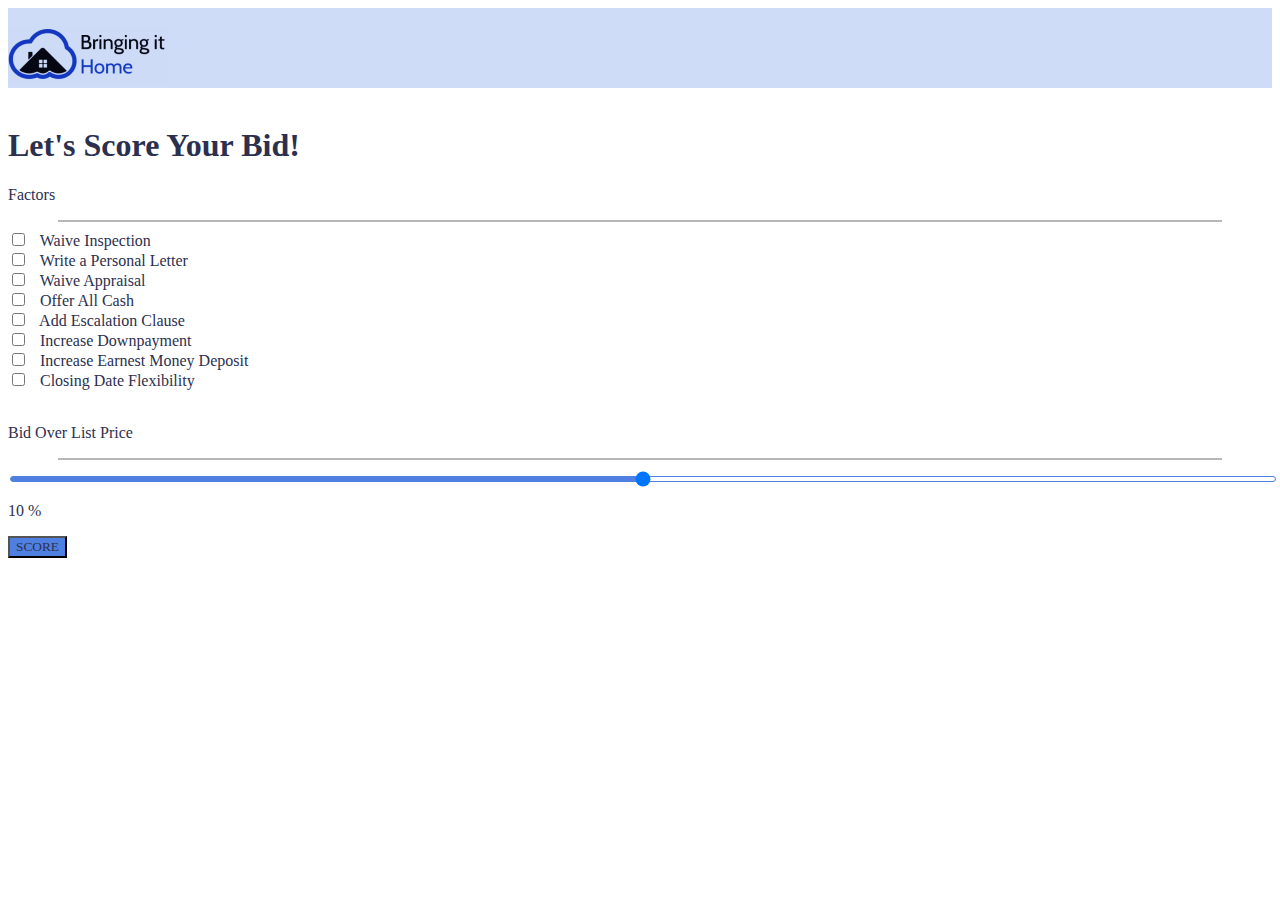
<file: bidding.html>
<!DOCTYPE html>
<html>
<head>
    <link href="https://cdn.jsdelivr.net/npm/bootstrap@5.0.0-beta3/dist/css/bootstrap.min.css" rel="stylesheet" integrity="sha384-eOJMYsd53ii+scO/bJGFsiCZc+5NDVN2yr8+0RDqr0Ql0h+rP48ckxlpbzKgwra6" crossorigin="anonymous">
    <link rel='stylesheet' href='css/styles_bidding.css'>
    <meta charset="utf-8">
    <meta name="viewport" content="width=device-width, initial-scale=1">
</head>
<body>
    <script src='js/scripts_bidding.js'></script>
    <script>
        localStorage.clear()
    </script>
    <nav class="navbar navbar-light" style="background-color: rgba(79, 128, 225, 0.28);">
        <div class="container">
            <a class="navbar-brand mx-auto" href="#">
                <br>
                <img src="logo.png" class="img-fluid sticky-top" alt="...">
            </a>
        </div>
    </nav>
    <div class="container">
        <div class="row">
            <div class="col-sm">
                <br>
                <h1 class="text-center lh-lg m-3 fw-bolder">Let's Score Your Bid!</h1>
            </div>
        </div>
        <div class="row">
            <div class="col-sm">
                <p class="m-3 mb-0 pb-0 fw-bolder">Factors</p>
                <hr class="divider mx-auto mt-1"/>
            </div>
        </div>
        <div class="row m-1">
            <div class="form-check">
                <input class="mb-3" type="checkbox" id="waive_inspection" onclick="change(this)"> &nbsp; Waive Inspection</input> <br>
                <input class="mb-3" type="checkbox" id="Personal_Letter" onclick="change(this)"> &nbsp; Write a Personal Letter</input><br>
                <input class="mb-3" type="checkbox" id="waive_appraisal" onclick="change(this)"> &nbsp; Waive Appraisal</input><br>
                <input class="mb-3" type="checkbox" id="all_cash" onclick="change(this)"> &nbsp; Offer All Cash</input><br>
                <input class="mb-3" type="checkbox" id="escalation_clause" onclick="change(this)"> &nbsp; Add Escalation Clause</input><br>
                <input class="mb-3" type="checkbox" id="increase_downpayment" onclick="change(this)"> &nbsp; Increase Downpayment</input><br>
                <input class="mb-3" type="checkbox" id="increase_deposit" onclick="change(this)"> &nbsp; Increase Earnest Money Deposit</input><br>
                <input class="mb-3" type="checkbox" id="closing_flexibility" onclick="change(this)"> &nbsp; Closing Date Flexibility</input><br>
            </div>
        </div>
        <br>
        <div class="row">
            <div class="col-sm">
                <p class="m-3 mb-0 pb-0 fw-bolder">Bid Over List Price</p>
                <hr class="divider mx-auto mt-1"/>
            </div>
        </div>
        <div class="row m-1">
            <div class="col-9">
                <div class="slidecontainer m-1">
                    <input type="range" id='slidebar' min="0" max="20" value="10">
                </div>
            </div>
            <div class="col-3 position-absolute end-0">
                <p class="mt-2 fw-bolder"> <span id="demo"></span> <span>%</span></p>
            </div>
        </div>
        <div class="row mt-5">
            <div class="col-sm">
                <div class="d-grid col-sm mx-auto" style="width: 150px;">
                    
                    <button type='button' class="btn btn-primary rounded-pill" style="background-color: #4F80E1;" onclick="save_slider();location.href='show_bidding.html'">SCORE</button>
                
                </div>
            </div>
        </div>
    </div>
    <script src='js/scripts_bidding.js'></script>
    <script src="https://cdn.jsdelivr.net/npm/bootstrap@5.0.0-beta3/dist/js/bootstrap.bundle.min.js" integrity="sha384-JEW9xMcG8R+pH31jmWH6WWP0WintQrMb4s7ZOdauHnUtxwoG2vI5DkLtS3qm9Ekf" crossorigin="anonymous"></script>
</body>
</html>
</file>
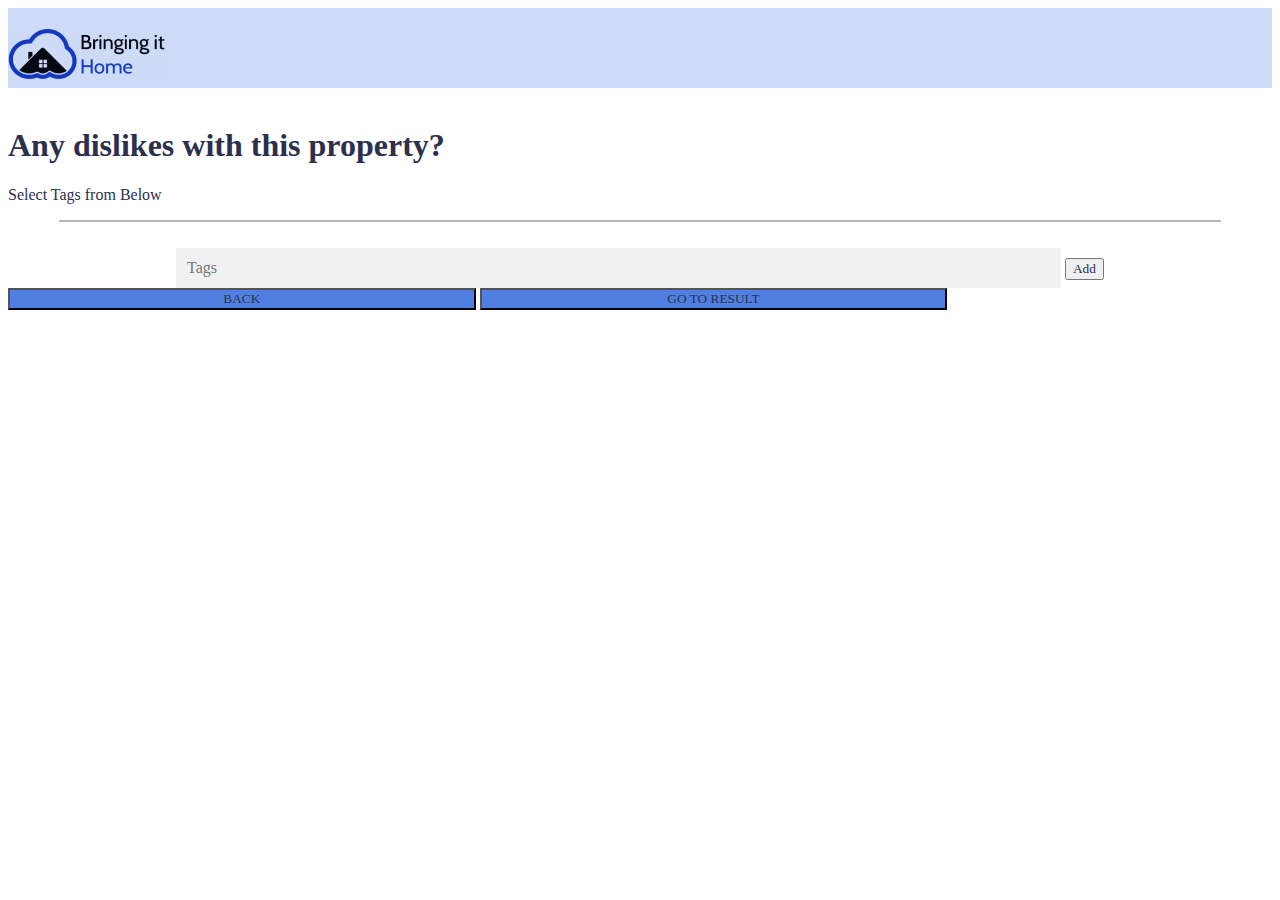
<file: property_dislike.html>
<!DOCTYPE html>
<html>
  <head>
    <link href="https://cdn.jsdelivr.net/npm/bootstrap@5.0.0-beta3/dist/css/bootstrap.min.css" rel="stylesheet" integrity="sha384-eOJMYsd53ii+scO/bJGFsiCZc+5NDVN2yr8+0RDqr0Ql0h+rP48ckxlpbzKgwra6" crossorigin="anonymous">
    <link rel='stylesheet' href='css/styles.css'>
    <meta charset="utf-8">
    <meta name="viewport" content="width=device-width, initial-scale=1">
</head>
<body>
  <script src='js/scripts.js'></script>
  <nav class="navbar navbar-light" style="background-color: rgba(79, 128, 225, 0.28);">
    <div class="container">
        <a class="navbar-brand mx-auto" href="#">
            <br>
            <img src="logo.png" class="img-fluid sticky-top" alt="...">
        </a>
    </div>
</nav>
<div class='container-fluid'>
  <div class="row">
    <div class="col-sm">
        <br>
        <h1 class="text-center m-3 fw-bolder">Any dislikes with this property?</h1>
    </div>
  </div>
  <div class="row">
    <div class="col-sm">
        <p class="m-3 mb-0 pb-0 fw-bolder">Select Tags from Below</p>
        <hr class="divider mx-auto mt-1"/>
    </div>
  </div>
  <br>
<div class="row">
  <div autocomplete="off" align="center">
    <div class="autocomplete" style="width:70%;" align="center">
      <input id="myInput" type="text" name="myCountry" placeholder="Tags">
    </div>
    <button type='button' class="btn btn-outline-secondary" onclick=add_div()>Add</button>
  </div>
</div>
<div id='main'>
  <div class="m-4" id='main_temp'>
  </div>
</div>

  <button type="button" class="btn btn-primary rounded-pill position-absolute bottom-0 start-0 m-4" style="background-color: #4F80E1;width: 37%;" onclick="save_dislike();location.href='property_like.html'">BACK</button>
  <button type="button" class="btn btn-primary rounded-pill position-absolute bottom-0 end-0 m-4" style="background-color: #4F80E1;width: 37%;" onclick="save_dislike();location.href='property_result.html'">GO TO RESULT</button>


</div>
  
  <script>
  /*An array containing all the country names in the world:*/
  /*initiate the autocomplete function on the "myInput" element, and pass along the countries array as possible autocomplete values:*/
  autocomplete(document.getElementById("myInput"), tags);
  </script>
  <script src="https://cdn.jsdelivr.net/npm/bootstrap@5.0.0-beta3/dist/js/bootstrap.bundle.min.js" integrity="sha384-JEW9xMcG8R+pH31jmWH6WWP0WintQrMb4s7ZOdauHnUtxwoG2vI5DkLtS3qm9Ekf" crossorigin="anonymous"></script>


</body>
</html>
</file>
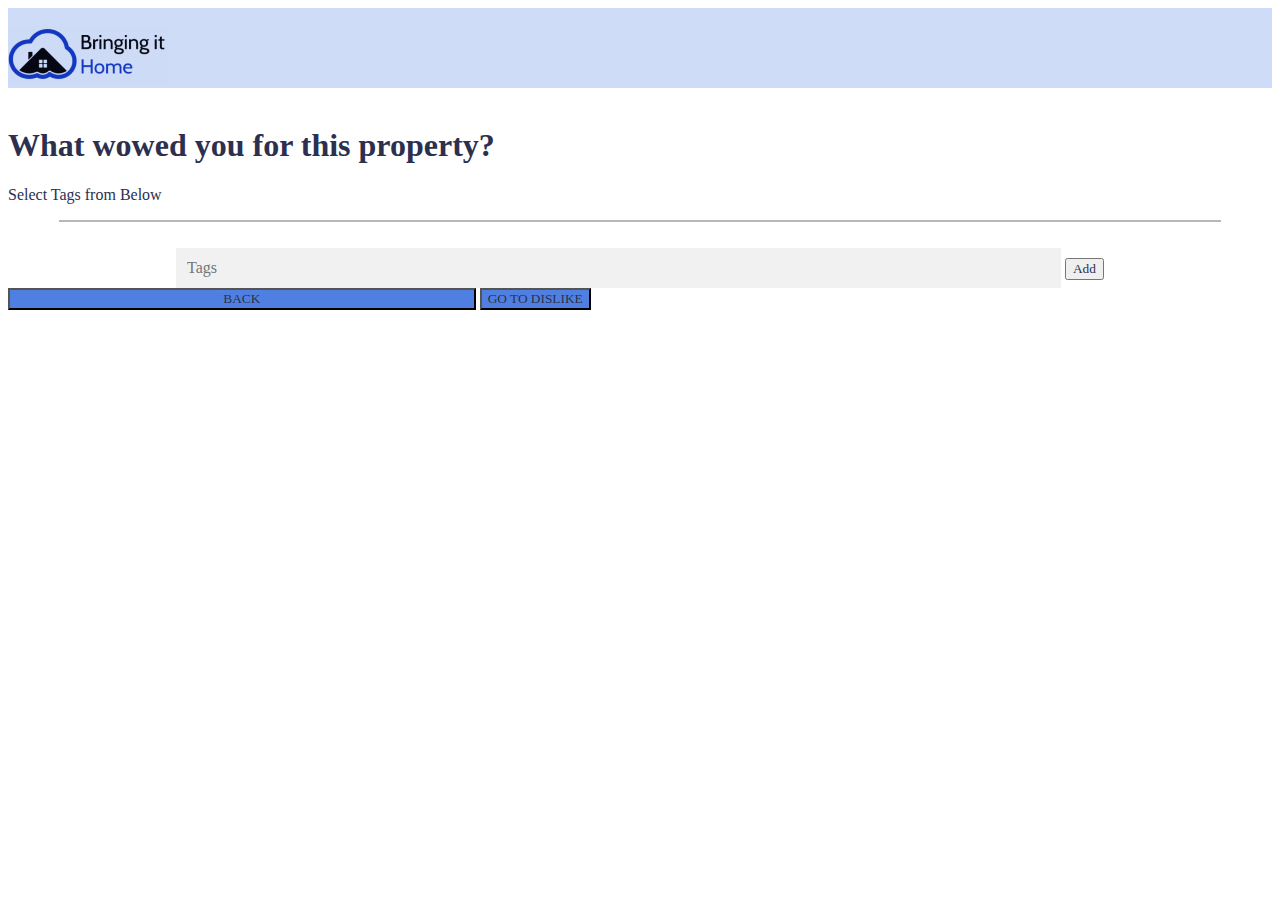
<file: property_like.html>
<!DOCTYPE html>
<html>
  <head>
    <link href="https://cdn.jsdelivr.net/npm/bootstrap@5.0.0-beta3/dist/css/bootstrap.min.css" rel="stylesheet" integrity="sha384-eOJMYsd53ii+scO/bJGFsiCZc+5NDVN2yr8+0RDqr0Ql0h+rP48ckxlpbzKgwra6" crossorigin="anonymous">
    <link rel='stylesheet' href='css/styles.css'>
    <meta charset="utf-8">
    <meta name="viewport" content="width=device-width, initial-scale=1">
</head>
<body>
  <script src='js/scripts.js'></script>
  <nav class="navbar navbar-light" style="background-color: rgba(79, 128, 225, 0.28);">
    <div class="container">
        <a class="navbar-brand mx-auto" href="#">
            <br>
            <img src="logo.png" class="img-fluid sticky-top" alt="...">
        </a>
    </div>
</nav>
<div class='container-fluid'>
<div class="row">
  <div class="col-sm">
      <br>
      <h1 class="text-center m-3 fw-bolder">What wowed you for this property?</h1>
  </div>
</div>

<div class="row">
  <div class="col-sm">
      <p class="m-3 mb-0 pb-0 fw-bolder">Select Tags from Below</p>
      <hr class="divider mx-auto mt-1"/>
  </div>
</div>
<br>
<div class="row">
  <div autocomplete="off" align="center">
    <div class="autocomplete" style="width:70%;" align="center">
      <input id="myInput" type="text" name="myCountry" placeholder="Tags">
    </div>
    <button type='button' class="btn btn-outline-secondary" onclick=add_div()>Add</button>
  </div>
</div>


  <div id='main'>
      <div class="m-4" id='main_temp'>
      </div>
  </div>
</div>
<button type="button" class="btn btn-primary rounded-pill position-absolute bottom-0 start-0 m-4" style="background-color: #4F80E1;width: 37%;" onclick="location.href='property.html'">BACK</button>
<button type="button" class="btn btn-primary rounded-pill position-absolute bottom-0 end-0 m-4" style="background-color: #4F80E1;" onclick="save_like();location.href='property_dislike.html'">GO TO DISLIKE</button>

  
  <script>

  autocomplete(document.getElementById("myInput"), tags);
  window.onload = function temp(){localStorage.clear()}
  </script>
  <script src="https://cdn.jsdelivr.net/npm/bootstrap@5.0.0-beta3/dist/js/bootstrap.bundle.min.js" integrity="sha384-JEW9xMcG8R+pH31jmWH6WWP0WintQrMb4s7ZOdauHnUtxwoG2vI5DkLtS3qm9Ekf" crossorigin="anonymous"></script>


</body>
</html>
</file>
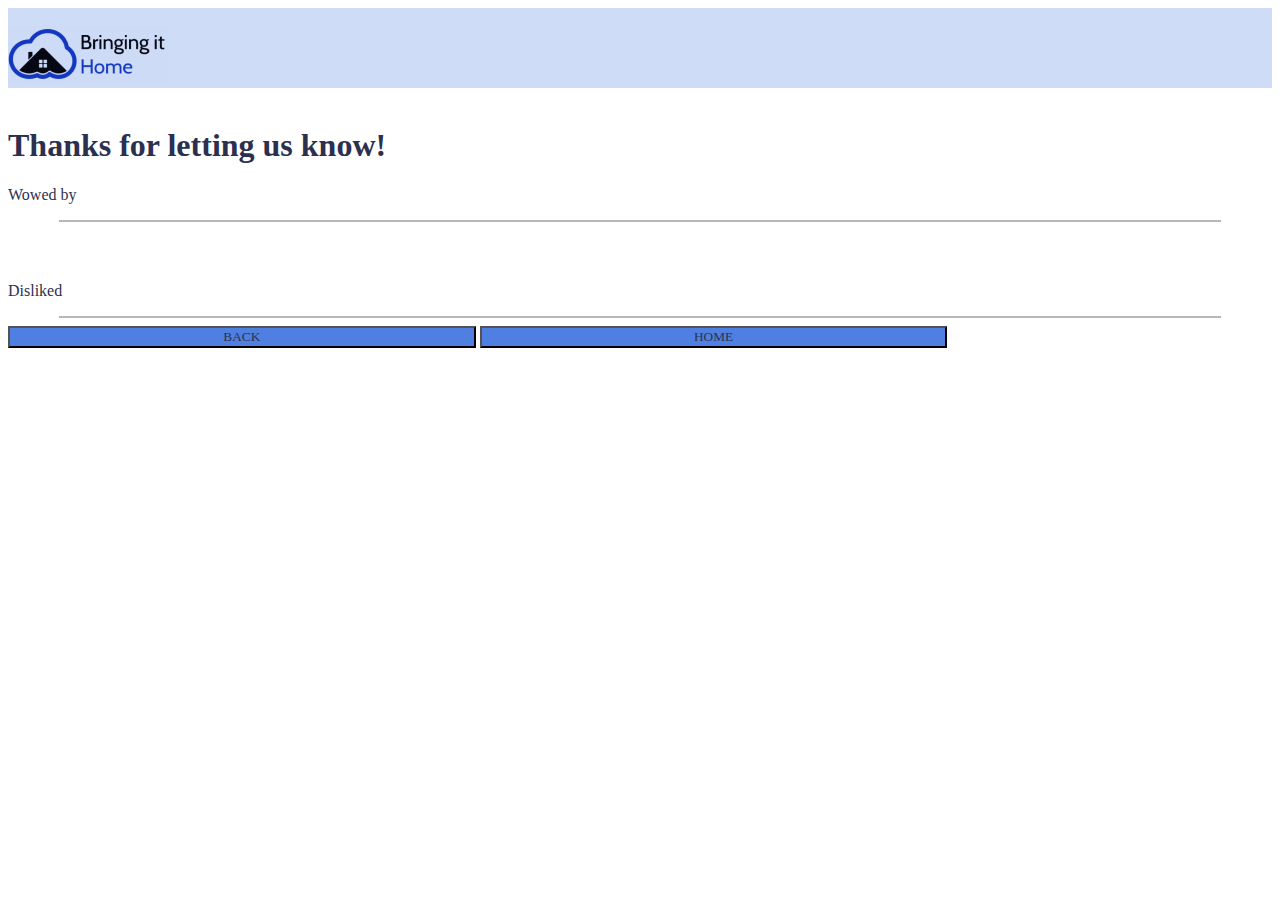
<file: property_result.html>
<!DOCTYPE html>
<html>
<head>
    <link href="https://cdn.jsdelivr.net/npm/bootstrap@5.0.0-beta3/dist/css/bootstrap.min.css" rel="stylesheet" integrity="sha384-eOJMYsd53ii+scO/bJGFsiCZc+5NDVN2yr8+0RDqr0Ql0h+rP48ckxlpbzKgwra6" crossorigin="anonymous">
    <link rel='stylesheet' href='css/styles.css'>
    <meta charset="utf-8">
    <meta name="viewport" content="width=device-width, initial-scale=1">
</head>
<body>
    <script src='js/scripts.js'></script>
    <nav class="navbar navbar-light" style="background-color: rgba(79, 128, 225, 0.28);">
      <div class="container">
          <a class="navbar-brand mx-auto" href="#">
              <br>
              <img src="logo.png" class="img-fluid sticky-top" alt="...">
          </a>
      </div>
  </nav>
  <div class='container-fluid'>
    <div class="row">
      <div class="col-sm">
          <br>
          <h1 class="text-center m-3 fw-bolder">Thanks for letting us know!</h1>
      </div>
    </div>
    <div class="row">
        <div class="col-sm">
            <p class="m-3 mb-0 pb-0 fw-bolder">Wowed by</p>
            <hr class="divider mx-auto mt-1"/>
        </div>
    </div>
    <div id='liked'>
    </div>
    <br><br>
    <div class="row">
        <div class="col-sm">
            <p class="m-3 mb-0 pb-0 fw-bolder">Disliked</p>
            <hr class="divider mx-auto mt-1"/>
        </div>
    </div>
    <div id='disliked'>
    </div>
    <button type="button" class="btn btn-primary rounded-pill position-absolute bottom-0 start-0 m-4" style="background-color: #4F80E1;width: 37%;" onclick="location.href='property_dislike.html'">BACK</button>
    <button type="button" class="btn btn-primary rounded-pill position-absolute bottom-0 end-0 m-4" style="background-color: #4F80E1;width: 37%;" onclick="location.href='home.html'">HOME</button>

</div>

<script>
    window.onload = show_like_dislike()
</script>
<script src="https://cdn.jsdelivr.net/npm/bootstrap@5.0.0-beta3/dist/js/bootstrap.bundle.min.js" integrity="sha384-JEW9xMcG8R+pH31jmWH6WWP0WintQrMb4s7ZOdauHnUtxwoG2vI5DkLtS3qm9Ekf" crossorigin="anonymous"></script>


</body>
</html>
</file>
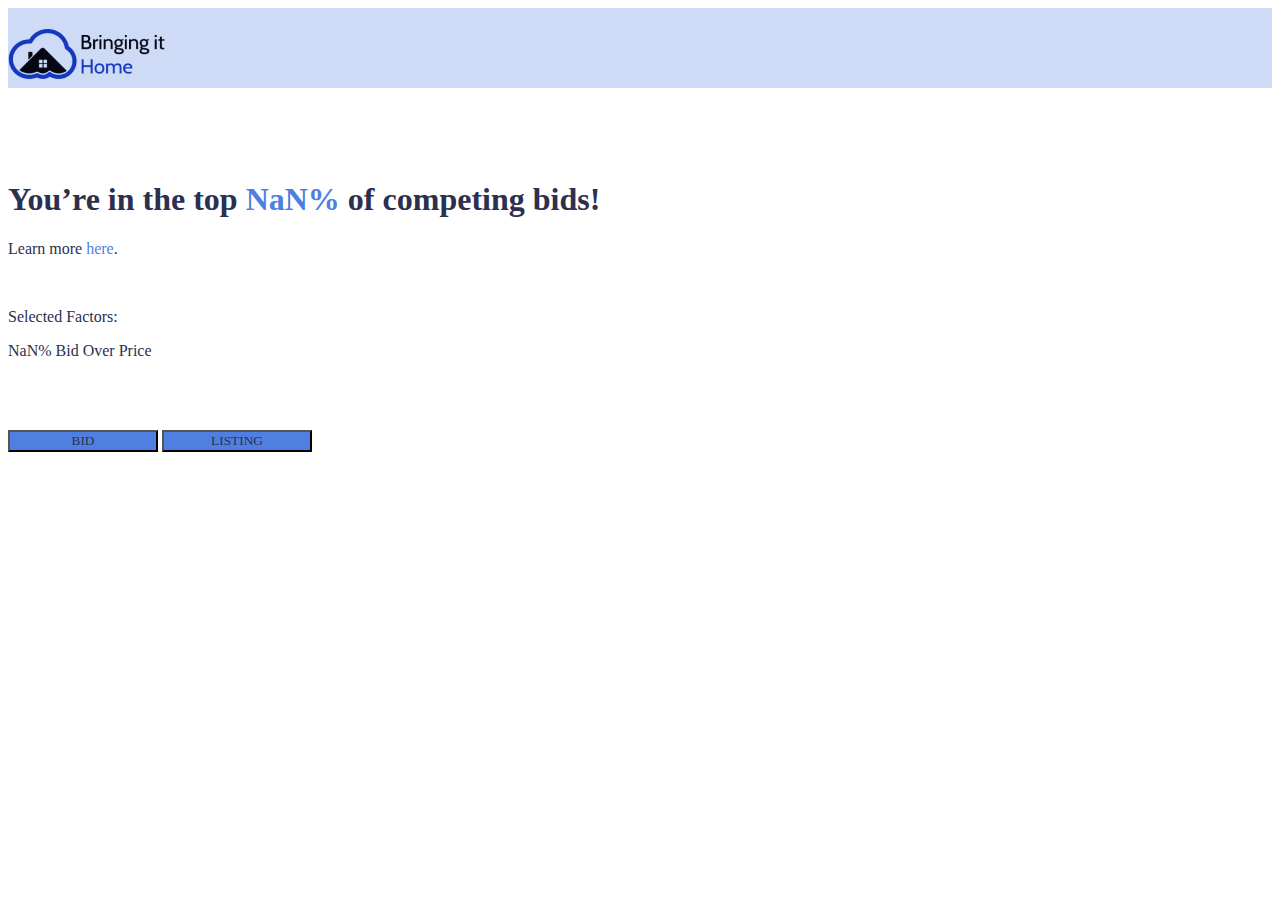
<file: show_bidding.html>
<!DOCTYPE html>
<html>
    <head>
        <link href="https://cdn.jsdelivr.net/npm/bootstrap@5.0.0-beta3/dist/css/bootstrap.min.css" rel="stylesheet" integrity="sha384-eOJMYsd53ii+scO/bJGFsiCZc+5NDVN2yr8+0RDqr0Ql0h+rP48ckxlpbzKgwra6" crossorigin="anonymous">
        <link rel='stylesheet' href='css/styles_bidding.css'>
        <meta charset="utf-8">
        <meta name="viewport" content="width=device-width, initial-scale=1">
    </head>
    <body>        
        <nav class="navbar navbar-light" style="background-color: rgba(79, 128, 225, 0.28);">
            <div class="container">
                <a class="navbar-brand mx-auto" href="#">
                    <br>
                    <img src="logo.png" class="img-fluid sticky-top" alt="...">
                </a>
            </div>
        </nav>
        <div class="container">
            <div class="row">
                <div class="col-sm">
                    <br><br><br><br>
                    <h1 class="text-center lh-lg m-3 fw-bolder">You’re in the top <span id='score' style="color: #4F80E1;"></span> of competing bids!</h1>
                </div>
            </div>
            
            <div class="row">
                <p class="text-center">Learn more <span class="text-decoration-underline" style="color: #4F80E1;" onclick="location.href='google.com'">here</span>. </p>
            </div>
            <br>
            <div class='row' id='selected_factors'>
                <p class='text-center fw-bolder'> Selected Factors: </p>
                <p class='text-center m-1'> <span id='percentage'></span>% Bid Over Price</p>
            </div>
            <br><br><br>
            <!-- <div class="row mt-5">
                <div class="col d-grid">
                    <button type='button' class="btn btn-primary rounded-pill position-absolute bottom-0 start-0 m-4" style="width: 150px;background-color: #4F80E1;" onclick="location.href='bidding.html'">BID</button>
                </div>
                <div class="col d-grid">
                    <button type='button' class="btn btn-primary rounded-pill position-absolute bottom-0 end-0 m-4" style="width: 150px;background-color: #4F80E1;" onclick="location.href='property.html'">LISTING</button>
                </div>
            </div> -->
            <button type='button' class="btn btn-primary rounded-pill position-absolute bottom-0 start-0 m-4" style="width: 150px;background-color: #4F80E1;" onclick="location.href='bidding.html'">BID</button>
            <button type='button' class="btn btn-primary rounded-pill position-absolute bottom-0 end-0 m-4" style="width: 150px;background-color: #4F80E1;" onclick="location.href='property.html'">LISTING</button>

            </div>
        </div>
        <script src='js/scripts_bidding.js'></script>
        <script src="https://cdn.jsdelivr.net/npm/bootstrap@5.0.0-beta3/dist/js/bootstrap.bundle.min.js" integrity="sha384-JEW9xMcG8R+pH31jmWH6WWP0WintQrMb4s7ZOdauHnUtxwoG2vI5DkLtS3qm9Ekf" crossorigin="anonymous"></script>
        <script>
            window.onload = show()
        </script>
    </body>
    </html>

<!-- <body>
    <script src='js/scripts.js'></script>
    <div>
        <p>You have selected
        <p>Your score is <span id='score'></span></p>
        <p id='score2'></p>
        <a href='bidding.html'>
            <button>
                Back
            </button>
        </a>

    
    
    </div>
    <script>
        window.onload = show()
    </script>
    

</body>
</html> -->
</file>
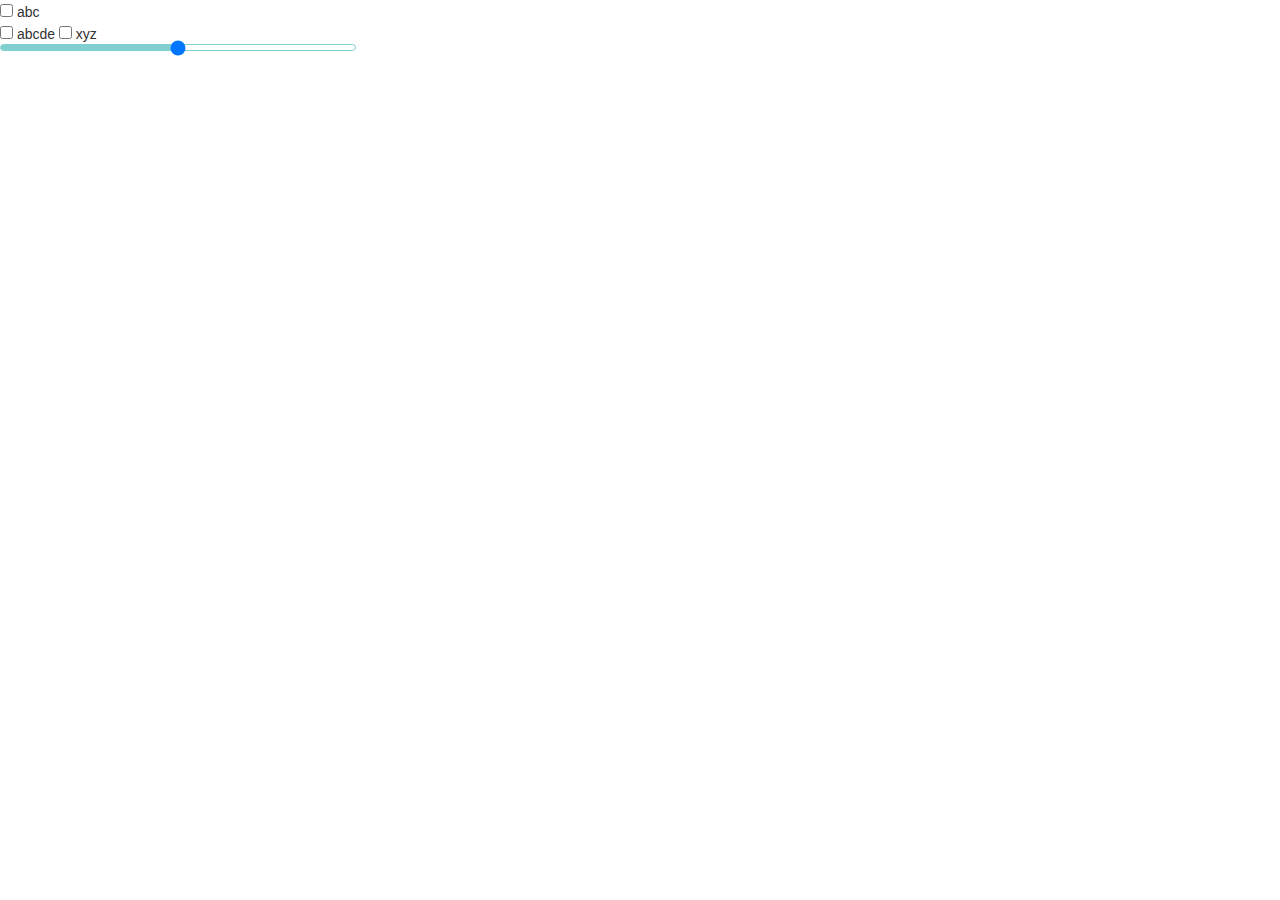
<file: temp2.html>
<!DOCTYPE html>
<html>

<head>
    <title>jQuery Test page</title>
    
   <link rel="stylesheet" type="text/css" href="https://maxcdn.bootstrapcdn.com/bootstrap/3.3.6/css/bootstrap.min.css">
    <script>
    if (typeof jQuery != 'undefined') {
        console.log(jQuery.fn.jquery);
    }
    </script>
    <style>
#myinput {
  background: linear-gradient(to right, #82CFD0 0%, #82CFD0 50%, #fff 50%, #fff 100%);
  border: solid 1px #82CFD0;
  border-radius: 8px;
  height: 7px;
  width: 356px;
  outline: none;
  transition: background 450ms ease-in;
  -webkit-appearance: none;
}
    </style>
</head>

<body>
    <script>
        localStorage.clear()
    </script>
    
    <form>
        <input type="checkbox" name='favorites' value="1"> abc </input> <br>
        <input type="checkbox" name='abcde' value="1" id='abcde' onclick="temp(this)"> abcde </input>
        <input type="checkbox" name='xyz' value="1" id='xyz' onclick="temp(this)"> xyz </input>


    </form>
    <div class="chrome">
        <input id="myinput" min="0" max="60" type="range" value="30" />
    </div>
    <script>
        document.getElementById("myinput").oninput = function() {
  var value = (this.value-this.min)/(this.max-this.min)*100
  this.style.background = 'linear-gradient(to right, #6d75bf 0%, #6d75bf ' + value + '%, #fff ' + value + '%, white 100%)'
};
    </script>
    
</body>

</html>
</file>
<file: css/styles_bidding.css>
html{
    overflow: hidden;
}

* {
    font-family: "Optima";
    color: #2c304f;
   }

.slidecontainer {
    width: 100%;
}
  
.slider {
    -webkit-appearance: none;
    width: 100%;
    height: 25px;
    background: #d3d3d3;
    outline: none;
    opacity: 0.7;
    -webkit-transition: .2s;
    transition: opacity .2s;
}
  
.slider:hover {
    opacity: 1;
}

.divider{
    /* Line 1 */

    width: 92%;
    border: 0.5px solid #b7b7b7;

}

#slidebar {
    background: linear-gradient(to right, #4f80e1 0%, #4f80e1 50%, #fff 50%, #fff 100%);
    border: solid 0.5px #4f80e1;
    border-radius: 8px;
    width: 100%;
    height: 4px;
    outline: none;
    -webkit-appearance: none;
}
</file>
<file: css/styles.css>
html{
  overflow: hidden;
}

* {
  font-family: "Optima";
  color: #2c304f;
 }

.slidecontainer {
  width: 100%;
}

.slider {
  -webkit-appearance: none;
  width: 100%;
  height: 25px;
  background: #d3d3d3;
  outline: none;
  opacity: 0.7;
  -webkit-transition: .2s;
  transition: opacity .2s;
}

.slider:hover {
  opacity: 1;
}

.divider{
  /* Line 1 */

  width: 92%;
  border: 0.5px solid #b7b7b7;

}

#slidebar {
  background: linear-gradient(to right, #4f80e1 0%, #4f80e1 50%, #fff 50%, #fff 100%);
  border: solid 0.5px #4f80e1;
  border-radius: 8px;
  width: 100%;
  height: 4px;
  outline: none;
  -webkit-appearance: none;
}

* {
    box-sizing: border-box;
}
  
body {
  font: 16px 'Optima';  
}
  

  .autocomplete {
    position: relative;
    display: inline-block;
  }
  
  input {
    border: 1px solid transparent;
    background-color: #f1f1f1;
    padding: 10px;
    font-size: 16px;
  }
  
  input[type=text] {
    background-color: #f1f1f1;
    width: 100%;
  }
  
  input[type=submit] {
    background-color: DodgerBlue;
    color: #fff;
    cursor: pointer;
  }
  
  .autocomplete-items {
    position: absolute;
    border: 1px solid #d4d4d4;
    border-bottom: none;
    border-top: none;
    z-index: 99;
    top: 100%;
    left: 0;
    right: 0;
  }
  
  .autocomplete-items div {
    padding: 10px;
    cursor: pointer;
    background-color: #fff; 
    border-bottom: 1px solid #d4d4d4; 
  }
  
  .autocomplete-items div:hover {
    background-color: #e9e9e9; 
  }
  
  .autocomplete-active {
    background-color: DodgerBlue !important; 
    color: #ffffff; 
  }

#corner{
  border-radius: 15px 15px 0px 0px;
}

#flex { display: flex; flex-direction: column; }
#a { order: 20; }
#b { order: 20; }
#c { order: 20; }
#d { order: 20; }
#e { order: 20; }
</file>
